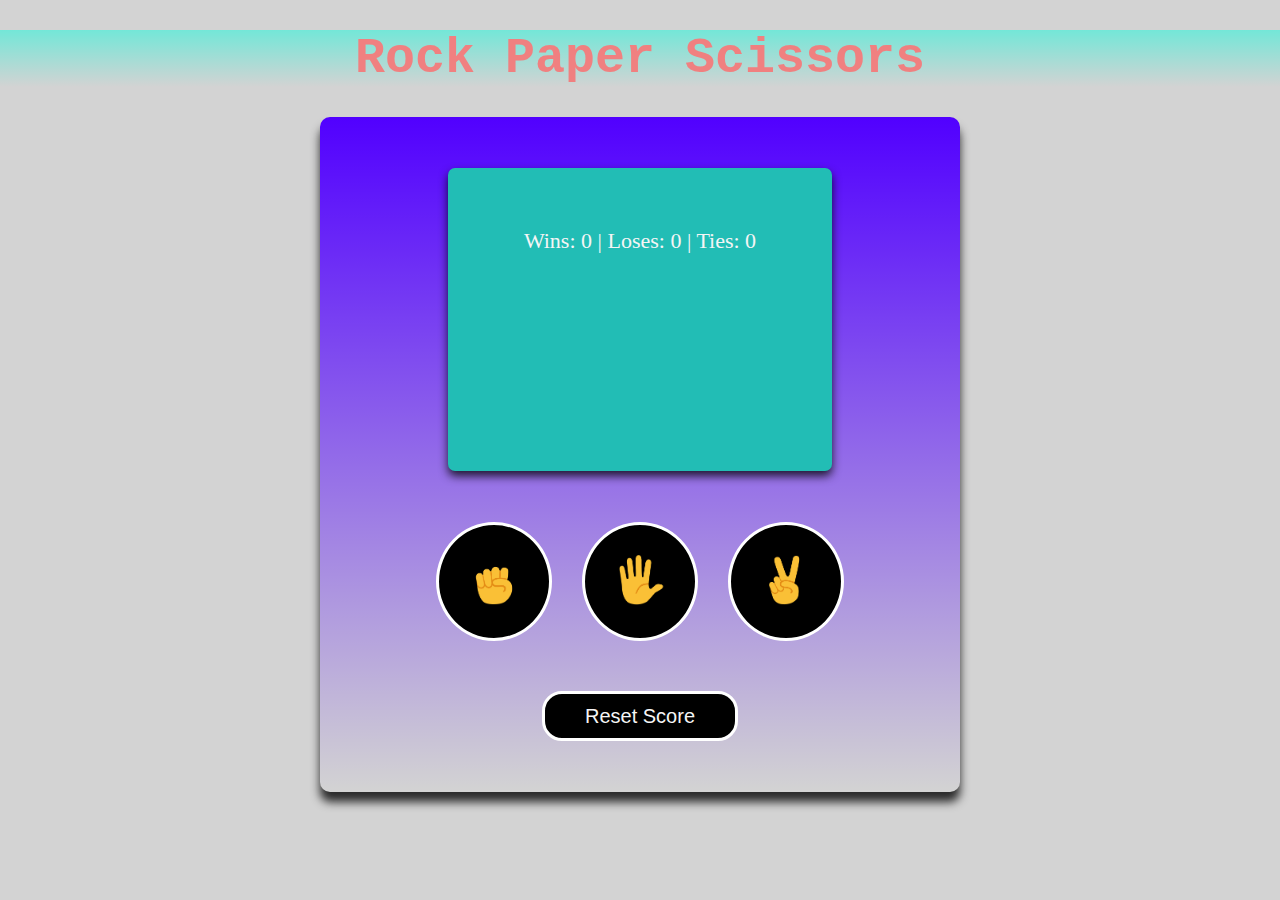
<file: index.html>
<!DOCTYPE html>
<html lang="en">
<head>
  <meta charset="UTF-8">
  <meta name="viewport" content="width=device-width, initial-scale=1.0">
  <title>Roch paper Scissors</title>
  <link rel="stylesheet" href="style.css">
</head>
<body>

  <h1>
    Rock Paper Scissors
  </h1>

  <div class="game-container">

    <div class="reseult-screen">
      <p class="js-result"></p>
      <p class="js-moves"></p>
      <p class="js-score"></p>
    </div>

    <div class="logo">
      <button onclick=" findResult('rock'); "       class="container-item">
        <img src="images/rock-emoji.png" alt="rock" class="move-icon">
      </button>
  
      <button onclick=" findResult('paper'); " class="container-item">
        <img src="images/paper-emoji.png" alt="paper" class="move-icon">
      </button>
  
      <button onclick="  findResult('scissors'); " class="container-item">
        <img src="images/scissors-emoji.png" alt="scissors" class="move-icon">
      </button>
    </div>

    <!-- reset btn  -->
    <div class="reset-btn-main">
      <button onclick="
     score.wins = 0;
     score.loses = 0;
     score.tie = 0;
     localStorage.removeItem('score');
     updateScoreElement();
     " class="reset-btn">
      Reset Score
      </button>
    </div>
    

  </div>

  <script src="index.js"></script>
</body>
</html>
</file>
<file: style.css>
*{
  margin: 0;
  padding: 0;
  box-sizing: border-box;
}

body{
  background-color: lightgray;
}
h1{
  text-align: center;
  margin-top: 30px;
  font-size: 50px;
  font-weight: 800;
  font-family: 'Courier New', Courier, monospace;
  color: lightcoral;
  background-image: linear-gradient(to top, rgba(255,0,0,0), rgba(0, 255, 221, 0.453));
}

.game-container{
  width: 50%;
  height: 75vh;
  margin: 0 auto;
  margin-top: 30px;
  text-align: center;
  box-shadow: 0px 10px 10px  rgba(0, 0, 0, 0.8);
  border-radius: 10px;
  display: flex;
  flex-direction: column;
  justify-content: space-evenly;
  align-items: center;
  background-image: linear-gradient(to top, rgba(255,0,0,0), rgb(81, 0, 255));
}
.logo{
  display: flex;
  gap: 30px;
  justify-content: center;
}
.logo button{
  transition: 0.3s ease-in-out;
}
.logo button:hover{
  transform: scale(1.1);
  border-color: red;
}
.logo button:active{
  transform: scale(1.6);
  border-color: green;
}
.container-item{
  border: none;
  padding: 30px;
  border-radius: 50%;
  cursor: pointer;
  background-color: black
  ;
  border: 3px solid white;
}
.move-icon {
  width: 50px;
}

.reseult-screen{
  width: 60%;
  height: 45%;
  display: flex;
  flex-direction: column;
  gap: 30px;
  box-shadow: 0px 5px 10px rgba(0, 0, 0, 0.8);
  background-color: rgb(34, 189, 181);
  border-radius: 7px;
}

.reset-btn{
  width: 100%;
  height: 50px;
  border-radius: 20px;
  border: 3px solid white;
  font-size: 20px;
  font-weight: 500;
  color: whitesmoke;
  background-color: black;
  padding: 0 40px;
  cursor: pointer;
  transition: 0.3s ease-in-out;
}
.reset-btn:hover{
  transform: scale(1.09);
  border-color: blueviolet;
}
.reset-btn:active{
  transform: scale(1.5);
}

@media (max-width: 950px){
  .game-container{
    width: 80%;
    height: 60vh;
  }  
}

@media (max-width: 550px){
  .game-container{
    width: 90%;
    height: 70vh;
  }  
}

@media (max-width: 400px){
  .game-container{
    width: 95%;
    height: 60vh;
  } 
  .reseult-screen{
    width: 80%;
    height: 42%;
  }  
  .logo{
    gap: 20px;
  } 
  .container-item{
    padding: 20px;
  }
  h1{
    margin-top: 20px;
    font-size: 32px;
  }
}
</file>
